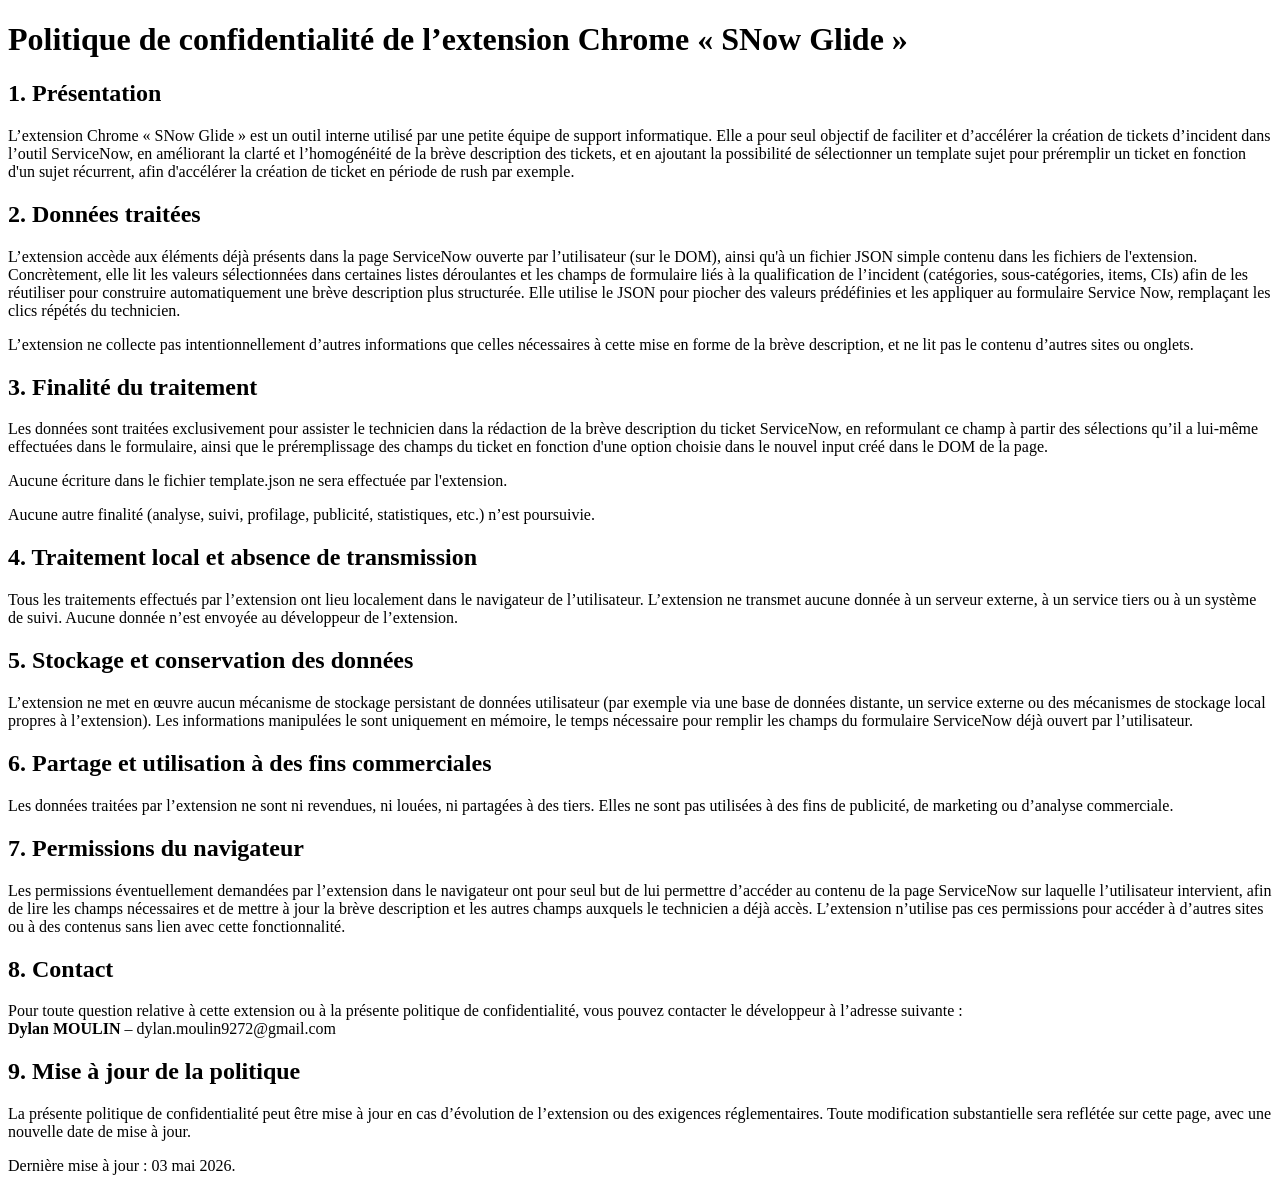
<file: docs/index.html>
<!DOCTYPE html>
<html lang="fr">
<head>
    <meta charset="UTF-8">
    <title>Extension SNow Glide - Politique de confidentialité</title>
</head>
<body>
<h1>Politique de confidentialité de l’extension Chrome « SNow Glide »</h1>

<h2>1. Présentation</h2>
<p>
    L’extension Chrome « SNow Glide » est un outil interne utilisé par une petite équipe de support informatique. Elle a pour seul objectif de faciliter et d’accélérer la création de tickets d’incident dans l’outil ServiceNow, en améliorant la clarté et l’homogénéité de la brève description des tickets, et en ajoutant la possibilité de sélectionner un template sujet pour préremplir un ticket en fonction d'un sujet récurrent, afin d'accélérer la création de ticket en période de rush par exemple.
</p>

<h2>2. Données traitées</h2>
<p>
    L’extension accède aux éléments déjà présents dans la page ServiceNow ouverte par l’utilisateur (sur le DOM), ainsi qu'à un fichier JSON simple contenu dans les fichiers de l'extension. Concrètement, elle lit les valeurs sélectionnées dans certaines listes déroulantes et les champs de formulaire liés à la qualification de l’incident (catégories, sous-catégories, items, CIs) afin de les réutiliser pour construire automatiquement une brève description plus structurée. Elle utilise le JSON pour piocher des valeurs prédéfinies et les appliquer au formulaire Service Now, remplaçant les clics répétés du technicien.
</p>
<p>
    L’extension ne collecte pas intentionnellement d’autres informations que celles nécessaires à cette mise en forme de la brève description, et ne lit pas le contenu d’autres sites ou onglets.
</p>

<h2>3. Finalité du traitement</h2>
<p>
    Les données sont traitées exclusivement pour assister le technicien dans la rédaction de la brève description du ticket ServiceNow, en reformulant ce champ à partir des sélections qu’il a lui-même effectuées dans le formulaire, ainsi que le préremplissage des champs du ticket en fonction d'une option choisie dans le nouvel input créé dans le DOM de la page.
</p>
<p>
    Aucune écriture dans le fichier template.json ne sera effectuée par l'extension.
</p>
<p>
    Aucune autre finalité (analyse, suivi, profilage, publicité, statistiques, etc.) n’est poursuivie.
</p>

<h2>4. Traitement local et absence de transmission</h2>
<p>
    Tous les traitements effectués par l’extension ont lieu localement dans le navigateur de l’utilisateur. L’extension ne transmet aucune donnée à un serveur externe, à un service tiers ou à un système de suivi. Aucune donnée n’est envoyée au développeur de l’extension.
</p>

<h2>5. Stockage et conservation des données</h2>
<p>
    L’extension ne met en œuvre aucun mécanisme de stockage persistant de données utilisateur (par exemple via une base de données distante, un service externe ou des mécanismes de stockage local propres à l’extension). Les informations manipulées le sont uniquement en mémoire, le temps nécessaire pour remplir les champs du formulaire ServiceNow déjà ouvert par l’utilisateur.
</p>

<h2>6. Partage et utilisation à des fins commerciales</h2>
<p>
    Les données traitées par l’extension ne sont ni revendues, ni louées, ni partagées à des tiers. Elles ne sont pas utilisées à des fins de publicité, de marketing ou d’analyse commerciale.
</p>

<h2>7. Permissions du navigateur</h2>
<p>
    Les permissions éventuellement demandées par l’extension dans le navigateur ont pour seul but de lui permettre d’accéder au contenu de la page ServiceNow sur laquelle l’utilisateur intervient, afin de lire les champs nécessaires et de mettre à jour la brève description et les autres champs auxquels le technicien a déjà accès. L’extension n’utilise pas ces permissions pour accéder à d’autres sites ou à des contenus sans lien avec cette fonctionnalité.
</p>

<h2>8. Contact</h2>
<p>
    Pour toute question relative à cette extension ou à la présente politique de confidentialité, vous pouvez contacter le développeur à l’adresse suivante :<br>
    <strong>Dylan MOULIN</strong> – dylan.moulin9272@gmail.com
</p>

<h2>9. Mise à jour de la politique</h2>
<p>
    La présente politique de confidentialité peut être mise à jour en cas d’évolution de l’extension ou des exigences réglementaires. Toute modification substantielle sera reflétée sur cette page, avec une nouvelle date de mise à jour.
</p>
<p>
    Dernière mise à jour : 03 mai 2026.
</p>

</body>
</html>
</file>
